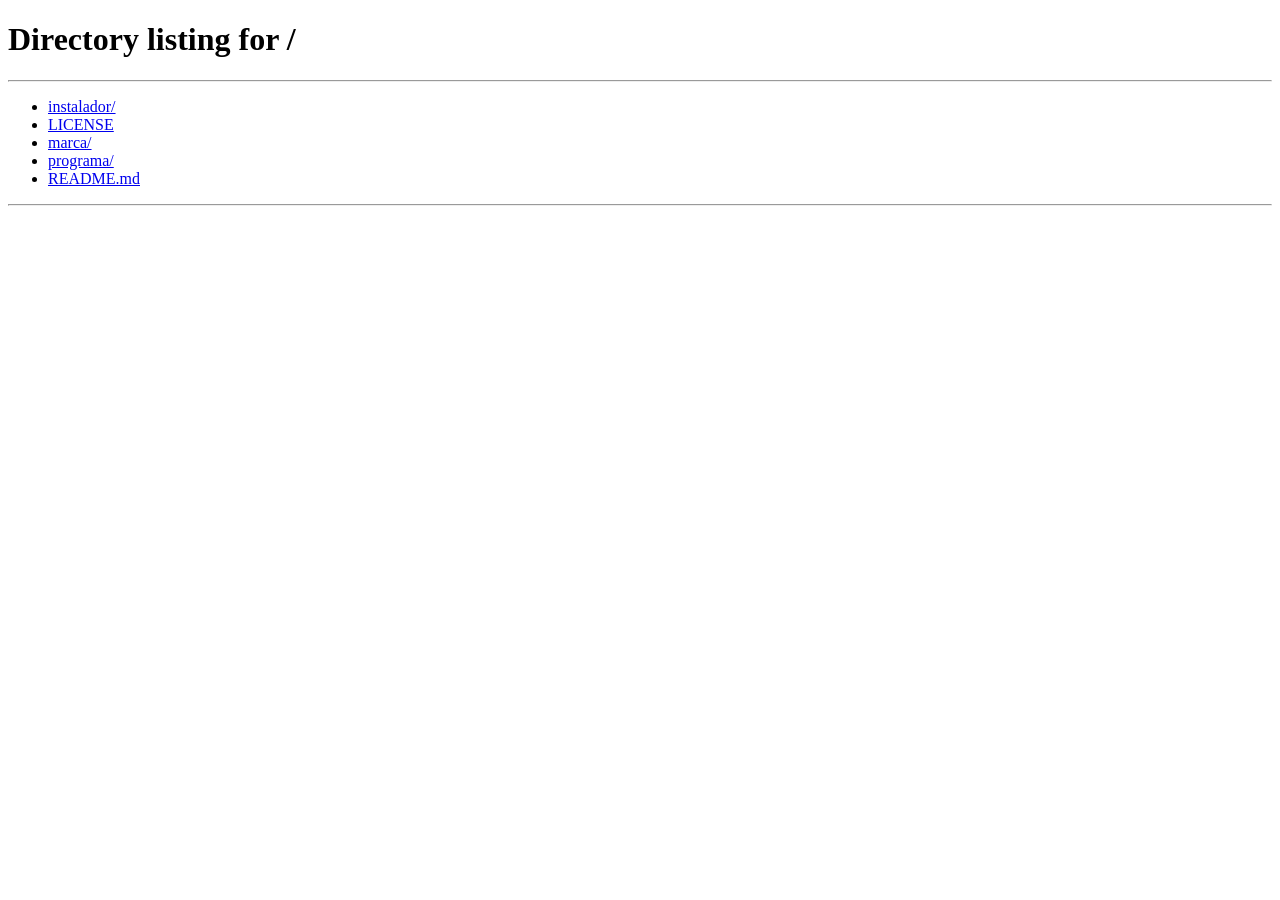
<file: programa/web/index.html>
<!doctype html>
<html lang="pt-BR">
<head>
<meta charset="utf-8">
<meta name="viewport" content="width=device-width, initial-scale=1">
<title>MiguelAngelus Mesa</title>
<link rel="stylesheet" href="app.css">
</head>
<body>
<!-- (0.0.12) tela de abertura, como a dos outros programas: fica enquanto a mesa manda o estado -->
<div id="splash" class="splash">
  <div class="splash-cartao">
    <div class="splash-curva"></div>
    <div class="splash-marca">
      <img src="img/icone.svg" alt="">
      <div class="splash-nome"><b>Miguel</b>Angelus <span class="splash-mesa">Mesa</span></div>
      <div class="splash-sub">Mesa de som das celebrações</div>
    </div>
    <div class="splash-info">
      <div class="splash-gratis"><b>Gratuito · programa livre</b></div>
      <div id="splashVersao">&nbsp;</div>
      <div>© 2026</div>
      <div><b>PASCOM</b></div>
      <div><b>São José Operário Ilha</b></div>
    </div>
    <div class="splash-status"><span class="splash-pontos"><i></i><i></i><i></i></span><span id="splashStatus">Abrindo…</span></div>
  </div>
</div>
<div class="app" id="app">
  <!-- (0.0.14) Sobre: igual aos outros programas da família (MiguelAngelus, Secretaria, Cast) -->
  <dialog id="dlgSobre" class="sobre">
    <form method="dialog">
      <div class="sobre-topo"><img src="img/icone.svg" alt=""><div><div class="sobre-nome"><span class="dourado">Miguel</span>Angelus <span class="mesa">Mesa</span></div>
        <div class="dica">Mesa de som das celebrações · <span id="sobreVersao"></span></div></div></div>
      <p>O <b>MiguelAngelus Mesa</b> nasceu na <b>Paróquia São José Operário</b> para cuidar do som das celebrações. A mesa da igreja
        já perdeu duas vezes tudo o que estava gravado nela; por isso o Mesa guarda shows, snapshots e presets <b>fora da mesa</b>,
        no computador, e sabe mandar tudo de volta quando for preciso.</p>
      <p>Mais do que um controle remoto, ele quer <b>ajudar quem serve no som</b>: mede o ganho de cada microfone e instrumento,
        sugere um ponto de partida para cada voz e instrumento, mostra o que o gate, o compressor e o equalizador estão fazendo,
        e deixa os músicos acertarem o próprio retorno pelo celular — para que a assembleia ouça bem e reze melhor.</p>
      <p class="dica"><b>Miguel</b> + <b>Angelus</b>, como o programa do telão, que nasceu primeiro; <b>Mesa</b>, a mesa de som, onde
        a voz de quem proclama a Palavra e o canto da comunidade passam antes de chegar a cada um.</p>
      <div class="creditos">
        <div class="credito"><img class="foto" src="img/foto-miguel.webp" alt="Miguel">
          <div><span class="dica">Criou o MiguelAngelus</span><b>Miguel Aurelio Dutra Martins</b></div></div>
        <div class="credito"><img class="foto" src="img/foto-marcio.webp" alt="Marcio">
          <div><span class="dica">Idealizou e desenvolveu o Mesa</span><b>Marcio Aurelio Rios Martins</b></div></div>
      </div>
      <div class="sobre-brasoes">
        <figure><img src="img/brasao-paroquia.webp" alt="Brasão da Paróquia São José Operário"><figcaption>Paróquia São José Operário (RJ)</figcaption></figure>
        <figure><img src="img/brasao-pascom.webp" alt="Pascom"><figcaption>Pascom São José Operário</figcaption></figure>
      </div>
      <div class="sobre-redes">
        <button type="button" data-link="https://pascom-sjo.github.io/">🌐 pascom-sjo.github.io</button>
        <button type="button" data-link="https://www.youtube.com/@SaoJos%C3%A9Oper%C3%A1rioIlha">▶ São José Operário Ilha</button>
        <button type="button" data-link="mailto:contato.miguelangelus@gmail.com">✉ contato.miguelangelus@gmail.com</button>
      </div>
      <p class="dica" style="text-align:center;margin:6px 0 0">Programa livre (licença MIT), feito para as paróquias.</p>
      <div style="display:flex;justify-content:flex-end;margin-top:10px"><button class="prim" value="ok">OK</button></div>
    </form>
  </dialog>
  <header>
    <div class="marca" id="marca" title="Sobre o MiguelAngelus Mesa">
      <img class="logo-mini" src="img/icone.svg" alt="">
      <span class="nome"><span class="dourado">Miguel</span>Angelus <span class="mesa">Mesa</span></span>
      <small id="versao"></small>
    </div>
    <nav>
      <button class="navb sel" data-aba="mesa">🎛️ Mesa</button>
      <button class="navb" data-aba="mixer">🎚️ Mixer</button>
      <button class="navb" data-aba="biblioteca">💾 Biblioteca</button>
      <button class="navb" data-aba="ajustes">⚙ Ajustes</button>
    </nav>
    <span class="espaco"></span>
    <span class="pill" id="pillMesa"><span class="dot" id="dotMesa"></span><span id="txtMesa">Sem mesa</span></span>
  </header>
  <div class="faixa-teste" id="faixaTeste" hidden>CÓPIA DE TESTE: não abre com o Windows e guarda tudo numa pasta à parte.</div>

  <main>
    <!-- ============ MESA ============ -->
    <section data-aba="mesa">
      <div class="grade2">
        <div class="pn">
          <h3 class="rot">Agora na mesa</h3>
          <div id="semMesa" class="vazio">
            <p>Nenhuma mesa conectada.</p>
            <p class="dica">Coloque o endereço da mesa em <b>⚙ Ajustes</b> (na Ui24R aparece no app da mesa, em Settings › Network).</p>
          </div>
          <div id="comMesa" hidden>
            <div class="atual">
              <div><span class="dica">Show</span><b id="mShow">—</b></div>
              <div><span class="dica">Snapshot</span><b id="mSnap">—</b></div>
              <div><span class="dica">Cue</span><b id="mCue">—</b></div>
            </div>
            <div class="dica" id="mModelo"></div>
            <div class="linha" style="margin-top:12px">
              <button class="prim" id="btnGuardarAtual" title="Guarda no programa o snapshot como a mesa está agora (com o mesmo nome)">💾 Guardar o snapshot atual no programa</button>
              <button id="btnCompararAtual" title="Mostra o que mudou na mesa desde a versão guardada no programa">🔍 O que mudou desde o guardado?</button>
            </div>
          </div>
        </div>
        <div class="pn">
          <h3 class="rot">Backup <span class="dica" id="resumoBackup"></span></h3>
          <div id="listaBackup" class="dica">Conecte a mesa para conferir se tudo o que está gravado nela também está guardado no programa.</div>
          <div class="linha" id="bkAcoes" style="margin-top:10px" hidden>
            <button id="btnPendrive" title="A mesa grava o show inteiro (todos os snapshots e cues) num pendrive espetado nela. Não muda nada no som.">📀 Gravar no pendrive</button>
            <span class="dica">Pendrive FAT32 (até 32 GB) espetado na mesa. Depois traga-o para este computador.</span>
          </div>
        </div>
      </div>
      <!-- (0.0.4) shows, snapshots e cues na mesa -->
      <div class="pn" style="margin-top:14px">
        <h3 class="rot">Shows, snapshots e cues na mesa</h3>
        <div id="shMesa"></div>
      </div>
    </section>

    <!-- ============ MIXER (0.0.2) ============ -->
    <section data-aba="mixer" class="sec-mixer" hidden>
     <div class="mx-layout">
      <!-- (0.0.13) barra da esquerda: o botão do Mesa abre/recolhe as seções; a faixa de cima muda conforme a seção -->
      <nav class="mx-rail" id="mxRail" aria-label="Seções do mixer">
        <button class="mx-menu" id="mxMenu" title="Seções do mixer (clique de novo para recolher)" aria-expanded="true" aria-controls="mxLado"><img src="img/icone.svg" alt="Seções do mixer"></button>
        <div class="mx-lado" id="mxLado">
          <button class="mx-sec" data-sec="canais"><span class="ic">🎚️</span><span class="tx">Canais</span></button>
          <button class="mx-sec" data-sec="aux"><span class="ic">🎧</span><span class="tx">Retornos (aux)</span></button>
          <button class="mx-sec" data-sec="fx"><span class="ic">✨</span><span class="tx">Efeitos</span></button>
          <button class="mx-sec" data-sec="vistas"><span class="ic">🗂️</span><span class="tx">Vistas</span></button>
          <button class="mx-sec" data-sec="mudos"><span class="ic">🔇</span><span class="tx">Mudos e VCA</span></button>
          <button class="mx-sec" data-sec="saidas"><span class="ic">🔊</span><span class="tx">Saídas e matrizes</span></button>
          <button class="mx-sec" data-sec="rta"><span class="ic">📈</span><span class="tx">RTA e medições</span></button>
        </div>
      </nav>
      <div class="mx-principal">
      <div class="mx-topo">
        <span class="mx-tsec" id="mxTSec"></span>
        <div class="mx-camadas" id="mxCamadas" role="tablist" aria-label="O que os faders controlam"></div>
        <div class="mx-grupos" id="mxGrupos" aria-label="Grupos de mudo"></div>
        <div class="mx-saidas" id="mxSaidas"></div>
        <div class="mx-vistas" id="mxVistas"></div>
        <span class="espaco"></span>
        <label class="chk mx-souso" title="Esconde as entradas sem nome e com o fader embaixo"><input type="checkbox" id="mxSoUso" checked> Só os canais em uso</label>
      </div>
      <div class="dica mx-explica" id="mxExplica"></div>
      <div class="mx-corpo">
        <div class="mx-tiras" id="mxTiras" title="Arraste o fundo (entre os canais) para os lados para ver mais canais"></div>
        <div class="mx-master" id="mxMaster"></div>
      </div>
      <div class="canal" id="canal" hidden></div>
      <div class="vazio" id="mxSemMesa" hidden><p>Conecte a mesa (⚙ Ajustes) para usar o mixer.</p></div>
      </div>
     </div>
    </section>

    <!-- ============ BIBLIOTECA ============ -->
    <section data-aba="biblioteca" hidden>
      <div class="pn">
        <h3 class="rot">Guardar a mesa no programa
          <span class="linha">
            <button class="peq so-pc" id="btnImportar" title="Escolher a pasta Exports (pendrive ou cópia)">📂 Importar de uma pasta…</button>
            <button class="peq so-pc" id="btnAbrirPasta" title="Abrir a pasta da biblioteca no Windows">🗂 Abrir a pasta</button>
          </span>
        </h3>
        <div id="exports" class="dica"></div>
        <details class="ajuda">
          <summary>Como levar tudo da mesa para o programa pelo pendrive</summary>
          <ol>
            <li>Espete um pendrive <b>FAT32</b> (até 32 GB) na mesa.</li>
            <li>Na aba 🎛️ Mesa, com a mesa conectada, use <b>Gravar no pendrive</b> (ou, no app da mesa: Shows › Export).</li>
            <li>Espete o pendrive neste computador: o programa encontra a pasta <b>Exports</b> e oferece guardar.</li>
          </ol>
        </details>
      </div>
      <div class="bib">
        <div class="pn bib-lista">
          <h3 class="rot">Shows guardados <span class="dica" id="bibPasta"></span></h3>
          <div id="bibShows" class="dica">Nada guardado ainda.</div>
        </div>
        <div class="pn bib-detalhe">
          <h3 class="rot"><span id="cmpTitulo">Escolha um snapshot</span>
            <span class="linha"><button class="peq" id="btnRecomparar" hidden>↻ Comparar de novo</button></span></h3>
          <div id="cmp" class="dica">Clique num snapshot à esquerda para ver o que ele tem de diferente da mesa agora.</div>
          <div class="linha cmp-acoes" id="cmpAcoes" hidden>
            <span class="dica" id="cmpConta"></span>
            <span class="espaco"></span>
            <button class="prim" id="btnMandar">🎛️ Mandar para a mesa…</button>
          </div>
          <div class="barra" id="barra" hidden><i id="barraI"></i></div>
        </div>
      </div>
    </section>

    <!-- ============ AJUSTES ============ -->
    <section data-aba="ajustes" hidden>
      <div class="pn so-remoto" style="max-width:760px;margin-bottom:14px">
        <h3 class="rot">📱 Este tablet</h3>
        <p class="dica">Tablet do operador: o mesmo programa do computador, mexendo na mesma mesa. O que é do próprio computador (endereço da mesa, pastas, pendrive do computador, celulares pareados e o "trazer tudo") fica só lá.</p>
        <div class="linha"><button id="btnEnxuta">📱 Usar a tela simples (só faders)</button><button id="btnEsquecer">Esquecer este aparelho</button></div>
      </div>
      <div class="pn so-pc" style="max-width:760px">
        <h3 class="rot">Mesa de som</h3>
        <label class="campo">Endereço da mesa (IP)
          <span class="linha"><input id="ajIp" placeholder="ex.: 192.168.0.20" style="width:220px"><button id="btnConectar">Conectar</button></span>
        </label>
        <p class="dica">Por enquanto: Soundcraft Ui24R, Ui16 e Ui12, pela rede (cabo ou Wi-Fi). O computador precisa estar na mesma rede da mesa.</p>
        <h3 class="rot" style="margin-top:18px">Programa</h3>
        <label class="chk"><input type="checkbox" id="ajInicio"> Abrir junto com o Windows (começa minimizado)</label>
        <label class="chk"><input type="checkbox" id="ajClaro"> Tema claro</label>
        <p class="dica" id="ajPasta"></p>
      </div>
      <div class="pn" style="max-width:760px;margin-top:14px" id="trazerPn" data-so-pc>
        <h3 class="rot">📥 Trazer e atualizar tudo da mesa</h3>
        <p class="dica">Guarda no programa todos os shows, snapshots e cues gravados na mesa, e os presets do usuário. O que já estava guardado e mudou na mesa é atualizado (a versão anterior vai para o histórico); o que está igual fica como está.<br>
          A mesa não deixa ler um snapshot sem carregá-lo: <b>o som muda várias vezes durante a cópia</b> (uns 6 s por snapshot). Use fora das celebrações. No fim a mesa volta exatamente como estava.</p>
        <div class="linha" style="margin-top:8px">
          <button class="prim" id="btnTrazer" disabled>📥 Trazer e atualizar</button>
          <button id="btnPararTrazer" hidden>■ Parar</button>
          <span class="dica" id="trazerInfo">Conecte a mesa primeiro.</span>
        </div>
      </div>
      <div class="pn" style="max-width:760px;margin-top:14px" id="celPn" data-so-pc>
        <h3 class="rot">📱 Celulares e tablets <span class="espaco"></span><button class="peq" id="celLigar">Desligado</button></h3>
        <p class="dica" style="margin:0 0 8px">No mesmo Wi-Fi deste computador. O <b>operador</b>: no <b>tablet</b>, o programa completo (mixer, tela do canal, retornos, efeitos, snapshots), igual ao daqui; no <b>celular</b>, a tela simples com faders e mudos do mix principal e dos retornos.
          O <b>músico</b> mexe só no retorno dele (o que ele ouve).
          Na primeira vez, o Windows pode perguntar se libera a Mesa na rede: clique em <b>Permitir</b>.</p>
        <div id="celPainel"></div>
      </div>
    </section>
  </main>

  <!-- confirmação antes de mexer na mesa -->
  <dialog id="dlgMandar">
    <form method="dialog">
      <h3 style="margin-top:0">Mandar para a mesa?</h3>
      <p id="dlgMandarTxt"></p>
      <p class="aviso">⚠ O som muda <b>na hora</b>. Se houver celebração acontecendo, combine com quem está na mesa.</p>
      <div class="linha" style="justify-content:flex-end">
        <button value="nao">Cancelar</button>
        <button value="sim" class="prim">Mandar</button>
      </div>
    </form>
  </dialog>

  <!-- (0.0.4) confirmação e nome -->
<dialog id="dlgConf" class="pn dlg"><form method="dialog">
  <h3 class="rot" id="dlgConfTit"></h3><p id="dlgConfTxt"></p>
  <div class="linha" style="justify-content:flex-end"><button value="nao">Cancelar</button><button value="sim" class="prim" id="dlgConfSim">OK</button></div>
</form></dialog>
<dialog id="dlgNome" class="pn dlg"><form method="dialog">
  <h3 class="rot" id="dlgNomeTit"></h3><p id="dlgNomeTxt"></p>
  <input id="dlgNomeIn" maxlength="40" style="width:100%" autocomplete="off">
  <div class="linha" style="justify-content:flex-end;margin-top:12px"><button value="nao" formnovalidate>Cancelar</button><button value="sim" class="prim" id="dlgNomeSim">OK</button></div>
</form></dialog>
<div class="toast" id="toast" hidden></div>
</div>
<script src="remoto.js"></script>
<script src="app.js"></script>
<script src="mixer.js"></script><script src="canal.js"></script>
<script src="shows.js"></script>
  <script src="lib/qrcode/qrcode.min.js"></script><script src="celpc.js"></script>
</body>
</html>
</file>
<file: programa/web/app.css>
/* MiguelAngelus Mesa — mesma cara do MiguelAngelus e do Cast (tema escuro e claro); destaque verde da Mesa */
*{box-sizing:border-box}
[hidden]{display:none!important}
html,body{margin:0;height:100%}
.app{--bg:#0f1420;--pn:#18202f;--pn2:#222c3f;--bd:#2f3a50;--tx:#eef1f6;--su:#a3aec2;--ac:#d4a93a;--onac:#1b1503;--acx:#2a2210;
  --verde:#46c15a;--verdex:#13261a;--av:#e3a33a;--erro:#e0463c;
  background:var(--bg);color:var(--tx);font-family:"Segoe UI",system-ui,sans-serif;font-size:14px;line-height:1.45;min-height:100%}
.app.claro{--bg:#f7f3ea;--pn:#fff;--pn2:#efe9dc;--bd:#d9cfba;--tx:#1d2433;--su:#5c574d;--ac:#8a6a12;--onac:#fff;--acx:#f6ecd0;
  --verde:#2b7a48;--verdex:#e3f3e7;--av:#9a6500;--erro:#b8322a}
button{font:inherit;color:var(--tx);background:var(--pn2);border:1px solid var(--bd);border-radius:10px;padding:8px 12px;cursor:pointer;min-height:40px}
button:hover{border-color:var(--su)}
button:focus-visible,input:focus-visible,summary:focus-visible{outline:2px solid var(--ac);outline-offset:2px}
button:disabled{opacity:.42;cursor:not-allowed}
input{font:inherit;color:var(--tx);background:var(--pn2);border:1px solid var(--bd);border-radius:10px;padding:7px 9px;min-height:40px}
input[type=checkbox]{min-height:0;width:18px;height:18px;accent-color:var(--ac)}
.peq{min-height:32px;padding:3px 10px}
.prim{background:var(--ac)!important;border-color:var(--ac)!important;color:var(--onac)!important;font-weight:600}
header{display:flex;flex-wrap:wrap;align-items:center;gap:10px;padding:10px 20px;border-bottom:1px solid var(--bd);background:var(--pn)}
.marca{display:flex;align-items:center;gap:8px;margin-right:12px;white-space:nowrap;cursor:default}
.marca small{font-size:11px;color:var(--su);align-self:flex-end;margin-bottom:3px}
.logo-mini{width:32px;height:32px;border-radius:7px;display:block}
.marca .nome{font-weight:800;font-size:19px;letter-spacing:-.2px;color:#fff}
.marca .dourado{color:#ffd95a}
/* "Mesa" verde, com três tracinhos de fader no lugar do ponto de ao vivo do Cast */
.marca .mesa{display:inline-block;margin-left:6px;color:#46c15a;font-style:italic;font-weight:900;letter-spacing:.3px;transform:skewX(-6deg);text-shadow:0 0 10px rgba(70,193,90,.3)}
.app.claro .marca .nome{color:#15181d}
.app.claro .marca .dourado{color:#b8860b}
.app.claro .marca .mesa{color:#2b7a48;text-shadow:none}
nav{display:flex;gap:6px}
.navb{background:none!important;border-color:transparent!important;color:var(--su)!important}
.navb.sel{background:var(--acx)!important;color:var(--ac)!important;border-color:var(--ac)!important}
.espaco{flex:1}
.pill{display:inline-flex;align-items:center;gap:6px;padding:4px 10px;border-radius:20px;background:var(--pn2);border:1px solid var(--bd);font-size:12px}
.dot{width:8px;height:8px;border-radius:50%;display:inline-block;background:var(--su)}
.dot.ok{background:var(--verde)} .dot.av{background:var(--av)} .dot.erro{background:var(--erro)}
.faixa-teste{background:#5a3b00;color:#ffe2a6;text-align:center;font-size:12px;padding:4px}
main{padding:16px 20px;max-width:1600px;margin:0 auto}
.pn{background:var(--pn);border:1px solid var(--bd);border-radius:14px;padding:14px}
.rot{font-size:12px;color:var(--su);letter-spacing:.06em;text-transform:uppercase;margin:0 0 10px;display:flex;justify-content:space-between;align-items:center;gap:8px;flex-wrap:wrap}
.dica{font-size:12.5px;color:var(--su);text-transform:none;letter-spacing:0}
.linha{display:flex;gap:10px;flex-wrap:wrap;align-items:center}
.grade2{display:grid;grid-template-columns:minmax(0,1fr) minmax(0,1fr);gap:14px}
@media (max-width:900px){.grade2{grid-template-columns:1fr}}
.vazio p{margin:4px 0}
.atual{display:grid;grid-template-columns:repeat(3,minmax(0,1fr));gap:10px;margin-bottom:4px}
.atual>div{background:var(--pn2);border:1px solid var(--bd);border-radius:10px;padding:8px 10px;display:flex;flex-direction:column;min-width:0}
.atual b{font-size:16px;white-space:nowrap;overflow:hidden;text-overflow:ellipsis}
.breve p{margin:0}
.aviso{color:var(--av)}
.campo{display:flex;flex-direction:column;gap:6px;margin-bottom:4px}
.chk{display:flex;align-items:center;gap:8px;margin:8px 0}
details.ajuda{margin-top:8px;font-size:13px;color:var(--su)} details.ajuda summary{cursor:pointer;color:var(--tx)}
/* backup: o que está na mesa × o que está guardado */
.bk-show{margin-bottom:10px}
.bk-show>b{display:block;margin-bottom:4px}
.bk-itens{display:flex;flex-wrap:wrap;gap:6px}
.bk{font-size:12px;padding:3px 9px;border-radius:14px;border:1px solid var(--bd);background:var(--pn2)}
.bk.ok{border-color:var(--verde);background:var(--verdex)}
.bk.falta{border-color:var(--av);color:var(--av)}
.bk.atual{box-shadow:0 0 0 2px var(--ac) inset}
/* biblioteca */
.bib{display:grid;grid-template-columns:340px minmax(0,1fr);gap:14px;margin-top:14px;align-items:start}
@media (max-width:900px){.bib{grid-template-columns:1fr}}
.show{margin-bottom:12px}
.show h4{margin:0 0 6px;font-size:14px;display:flex;justify-content:space-between;align-items:center}
.snap{display:flex;flex-direction:column;align-items:flex-start;width:100%;text-align:left;margin-bottom:5px;min-height:0;padding:7px 10px}
.snap .s{font-size:11.5px;color:var(--su)}
.snap.sel{border-color:var(--ac);background:var(--acx)}
.grupo{border:1px solid var(--bd);border-radius:10px;margin-bottom:8px;overflow:hidden}
.grupo>summary{display:flex;align-items:center;gap:8px;padding:8px 10px;background:var(--pn2);cursor:pointer;list-style:none}
.grupo>summary::-webkit-details-marker{display:none}
.grupo>summary .n{margin-left:auto;font-size:12px;color:var(--su)}
table.dif{width:100%;border-collapse:collapse;font-size:13px}
table.dif td,table.dif th{padding:5px 10px;border-top:1px solid var(--bd);text-align:left;vertical-align:top}
table.dif th{font-weight:600;color:var(--su);font-size:12px}
table.dif td.v{white-space:nowrap;font-variant-numeric:tabular-nums}
table.dif tr.prot td{opacity:.55}
.cmp-acoes{margin-top:10px;position:sticky;bottom:0;background:var(--pn);padding-top:8px}
.barra{height:6px;background:var(--pn2);border-radius:4px;margin-top:8px;overflow:hidden}
.barra i{display:block;height:100%;width:0;background:var(--verde);transition:width .2s}
dialog{background:var(--pn);color:var(--tx);border:1px solid var(--bd);border-radius:14px;max-width:520px}
dialog::backdrop{background:rgba(0,0,0,.55)}
.toast{position:fixed;left:50%;bottom:22px;transform:translateX(-50%);background:var(--pn2);border:1px solid var(--bd);border-radius:12px;padding:10px 16px;box-shadow:0 8px 28px rgba(0,0,0,.35);max-width:80vw;z-index:10}

/* ============ (0.0.2) Mixer ============ */
main:has(.sec-mixer:not([hidden])){max-width:none;padding-bottom:8px}
.sec-mixer{display:flex;flex-direction:column;height:calc(100vh - 92px);min-height:420px}
.app:has(.faixa-teste:not([hidden])) .sec-mixer{height:calc(100vh - 118px)}
.mx-topo{display:flex;align-items:center;gap:10px;flex-wrap:wrap}
.mx-camadas{display:flex;gap:6px;flex-wrap:wrap}
.cam{min-height:34px;padding:4px 12px;font-size:13px;border-radius:18px}
.cam.sel{background:var(--acx);color:var(--ac);border-color:var(--ac);font-weight:600}
.cam.mtz{border-style:dashed}
.cam.fx{color:#8fb8ff}
.mx-explica{margin:6px 2px 8px}
.mx-corpo{flex:1;min-height:0;display:flex;gap:10px}
.mx-tiras{flex:1;min-width:0;display:flex;gap:12px;overflow-x:auto;overflow-y:hidden;padding-bottom:6px}
.mx-grupo{display:flex;flex-direction:column;min-height:0;flex:none}
.mx-gnome{font-size:11px;color:var(--su);text-transform:uppercase;letter-spacing:.06em;padding:0 4px 4px;border-bottom:1px solid var(--bd);margin-bottom:6px;white-space:nowrap}
.mx-gtiras{display:flex;gap:4px;flex:1;min-height:0}
.mx-master{flex:none;display:flex;padding-left:10px;border-left:1px solid var(--bd)}
.tira{width:74px;flex:none;display:flex;flex-direction:column;align-items:stretch;background:var(--pn);border:1px solid var(--bd);border-radius:10px;padding:6px 5px;gap:5px;min-height:0;height:100%}
.tira.master{width:96px;border-color:var(--ac)}
.tira.t-a .tr-num{color:#7fd08b} .tira.t-f .tr-num{color:#8fb8ff} .tira.t-s .tr-num,.tira.t-v .tr-num{color:#d9a7ff}
.tira.mudo{background:repeating-linear-gradient(135deg,var(--pn) 0 8px,rgba(224,70,60,.10) 8px 16px)}
.tira.mexendo{border-color:var(--ac)}
.tr-num{font-size:11px;color:var(--su);text-align:center}
.tr-nome{font-size:12px;font-weight:600;text-align:center;white-space:nowrap;overflow:hidden;text-overflow:ellipsis;background:var(--pn2);border-radius:6px;padding:3px 2px}
.tr-meio{flex:1;min-height:120px;display:flex;gap:5px;justify-content:center;padding:6px 0}
/* o degradê fica parado (verde embaixo, vermelho em cima) e uma tampa escura desce do alto até o nível */
.vu{position:relative;width:8px;border-radius:3px;overflow:hidden;background:linear-gradient(to top,#2f9e4f,#46c15a 70%,#e3c33a 88%,#e0463c)}
.vu i{position:absolute;left:0;right:0;top:0;height:100%;background:#0a0e16;transition:height .06s linear}
.vu.clip{box-shadow:0 0 6px #e0463c}
.vu b{position:absolute;left:0;right:0;height:2px;background:#fff;opacity:.75}
.fd{position:relative;width:36px;cursor:ns-resize;touch-action:none;outline:none}
.fd:focus-visible{outline:2px solid var(--ac);outline-offset:2px;border-radius:6px}
.trilho{position:absolute;left:50%;top:0;bottom:0;width:4px;margin-left:-2px;background:#0a0e16;border-radius:2px}
.regua{position:absolute;inset:0;pointer-events:none}
.regua i{position:absolute;left:0;right:0;height:1px;background:var(--bd)}
.regua span{position:absolute;right:calc(100% + 1px);top:-7px;font-size:9px;color:var(--su);font-style:normal}
.tira:not(.master) .regua span{display:none}
.bot{position:absolute;left:2px;right:2px;height:22px;border-radius:5px;background:linear-gradient(#e9edf5,#a9b3c4);border:1px solid #6d7790;box-shadow:0 2px 4px rgba(0,0,0,.45)}
.bot::after{content:"";position:absolute;left:4px;right:4px;top:10px;height:2px;background:#30394d}
.tira.master .bot{background:linear-gradient(#ffe08a,#d4a93a)}
.tira.mudo .bot{filter:grayscale(.6) brightness(.8)}
.tr-db{font-size:12px;text-align:center;font-variant-numeric:tabular-nums}
.tr-bts{display:flex;gap:4px}
.tr-bts button{flex:1;min-height:30px;padding:0;font-weight:700;font-size:12px}
.b-mute.on{background:#e0463c;border-color:#e0463c;color:#fff}
.b-solo.on{background:#e3c33a;border-color:#e3c33a;color:#1b1503}
.tr-post{font-size:10px;color:var(--su);text-align:center}
.tr-nome{white-space:normal;line-height:1.15;height:calc(2.3em + 6px);display:-webkit-box;-webkit-line-clamp:2;-webkit-box-orient:vertical;word-break:normal;overflow-wrap:break-word;font-size:11px}
.mx-tiras::-webkit-scrollbar{height:10px}
.mx-tiras::-webkit-scrollbar-track{background:var(--pn);border-radius:6px}
.mx-tiras::-webkit-scrollbar-thumb{background:var(--bd);border-radius:6px}
.mx-tiras::-webkit-scrollbar-thumb:hover{background:var(--su)}

/* ---------- tela do canal (0.0.3) ---------- */
.canal{padding:12px 16px 24px}
.cn-topo{display:flex;align-items:center;gap:8px;flex-wrap:wrap;margin-bottom:12px}
.cn-titulo{display:flex;flex-direction:column;gap:2px;min-width:200px}
.cn-titulo input{font-size:18px;font-weight:700;min-height:36px;padding:4px 9px;width:260px;max-width:60vw}
.cn-vu{display:flex;gap:3px;height:40px}
.cn-vu .vu{width:7px;height:100%}
#cnMudo{min-width:70px}
.cn-grade{display:grid;grid-template-columns:repeat(auto-fill,minmax(270px,1fr));gap:12px;align-items:start}
.cn-eq{grid-column:span 2}
@media (max-width:620px){.cn-eq{grid-column:auto}}
.cn-card .rot .chv{margin:0;text-transform:none;letter-spacing:0;font-size:12.5px;color:var(--tx)}
.ctl{display:grid;grid-template-columns:1fr auto;align-items:center;gap:0 8px;margin:6px 0 9px}
.ctl-rot{font-size:12.5px;color:var(--su)}
.ctl output{font-variant-numeric:tabular-nums;font-size:13px;font-weight:600;text-align:right;min-width:72px}
.ctl input[type=range]{grid-column:1/-1;width:100%;min-height:0;padding:0;margin:3px 0 0;accent-color:var(--verde);background:none;border:0;height:22px;cursor:pointer}
.chv{display:flex;align-items:center;gap:7px;margin:7px 0;cursor:pointer}
#cnCurva{touch-action:none;user-select:none;width:100%;display:block;background:var(--bg);border:1px solid var(--bd);border-radius:10px;margin-bottom:4px}
.cn-filtros{display:grid;grid-template-columns:1fr 1fr;gap:0 14px}
.cn-bandas{display:grid;grid-template-columns:repeat(auto-fit,minmax(108px,1fr));gap:8px}
.banda{background:var(--pn2);border-radius:10px;padding:6px 9px}
.banda b{font-size:12px;color:var(--ac)}
.cn-envios .envio{display:grid;grid-template-columns:1fr auto;align-items:end;gap:6px;border-bottom:1px solid var(--bd)}
.cn-envios .envio:last-child{border-bottom:0}
.cn-envios .envio.mtz .ctl-rot{font-style:italic}
.env-bts{display:flex;align-items:center;gap:6px;padding-bottom:12px}
.env-mudo{min-width:34px;padding:2px 6px!important;min-height:28px!important}
.tr-nome{cursor:pointer}
.t-i .tr-nome:hover,.t-l .tr-nome:hover,.t-p .tr-nome:hover{color:var(--ac);text-decoration:underline}
.cn-curva-dica{margin:0 0 8px;font-size:11.5px}
/* presets de canal (0.0.3) */
.cn-h3d{display:flex;align-items:center;gap:10px}
.cn-preset{max-width:170px;overflow:hidden;text-overflow:ellipsis;white-space:nowrap;text-transform:none;letter-spacing:0;font-size:12.5px;color:var(--ac)}
#cnDesfazer{border-color:var(--av);color:var(--av)}
.cn-dlg{width:min(520px,94vw);color:var(--tx);padding:16px}
.cn-dlg::backdrop{background:rgba(0,0,0,.55)}
.pd-lista{display:flex;flex-direction:column;gap:6px;margin:10px 0;max-height:50vh;overflow:auto}
.pd-item{display:grid;grid-template-columns:1fr auto auto auto;align-items:center;gap:8px;padding:6px 8px;border-radius:10px;background:var(--pn2)}
.pd-item.atual{outline:1px solid var(--ac)}
.pd-nome{font-weight:600}
.pd-guardar{display:flex;gap:8px;margin-top:12px}
.pd-guardar input{flex:1}
#pdPlano{margin-top:4px}/* medidor de corte do compressor e luz do gate (0.0.3) */
.cn-gr{display:grid;grid-template-columns:auto 1fr auto;align-items:center;gap:8px;margin:2px 0 8px}
.gr-barra{position:relative;height:12px;border-radius:4px;background:var(--bg);border:1px solid var(--bd);overflow:hidden}
.gr-barra i{position:absolute;left:0;top:0;bottom:0;width:0;background:linear-gradient(to right,#e3a33a,#e0463c);transition:width .06s linear}
.gr-barra b{position:absolute;top:0;bottom:0;width:2px;background:#fff;opacity:.8}
.gr-txt{font-variant-numeric:tabular-nums;font-size:12.5px;font-weight:600;min-width:84px;text-align:right}
.cn-gate{display:flex;align-items:center;gap:8px;margin:2px 0 8px;font-size:12.5px;font-weight:600}
.cn-gate .led{width:12px;height:12px;border-radius:50%;background:var(--bd)}
.cn-gate.aberto .led{background:#46c15a;box-shadow:0 0 8px #46c15a}
.cn-gate.fechado .led{background:#e0463c;box-shadow:0 0 8px #e0463c}
.cn-gate.off{color:var(--su)}/* deslizador relativo (0.0.3) */
.ctl input[type=range]{touch-action:none;cursor:ew-resize}
.ctl.mexendo output{color:var(--verde)}
/* cor do canal (0.0.3) */
.tr-nome[style*="--cor"]{box-shadow:inset 0 -3px 0 var(--cor)}
.cn-cores{display:flex;flex-wrap:wrap;gap:4px;max-width:250px}
.cn-cores .cor{width:20px;height:20px;min-height:0;padding:0;border-radius:6px;background:var(--c);border:1px solid var(--bd);font-size:11px;line-height:1;color:var(--su)}
.cn-cores .cor.sem{background:transparent}
.cn-cores .cor.sel{outline:2px solid var(--ac);outline-offset:1px}/* shows, snapshots e cues na mesa (0.0.4) */
.sh-shows{display:flex;flex-wrap:wrap;gap:6px;align-items:center;margin-bottom:8px}
.sh-colunas{display:grid;grid-template-columns:repeat(auto-fit,minmax(300px,1fr));gap:16px;margin-top:8px}
.sh-colunas h4{margin:0 0 8px;font-size:14px}
.sh-item{display:grid;grid-template-columns:auto 1fr auto auto;align-items:center;gap:8px;padding:5px 8px;border-radius:10px;background:var(--pn2);margin-bottom:5px}
.sh-colunas>div:nth-child(2) .sh-item,.sh-imp .sh-item{grid-template-columns:1fr auto auto}
.sh-item.atual{outline:2px solid var(--ac)}
.sh-nome{font-weight:600;overflow-wrap:anywhere}
.sh-imp{margin-top:12px;background:var(--pn2)}
.sh-imp .sh-item{background:var(--pn)}
.dlg{width:min(520px,94vw)}
.prim.perigo{background:var(--erro)!important;border-color:var(--erro)!important;color:#fff!important}/* mixer, segunda parte (0.0.5): pan, pares estéreo, grupos de mudo, VCA */
.tr-pan{position:relative;height:12px;margin:3px 6px 2px;border-radius:6px;background:var(--bg);border:1px solid var(--bd);cursor:ew-resize;touch-action:none}
.tr-pan::before{content:"";position:absolute;left:50%;top:1px;bottom:1px;width:1px;background:var(--bd)}
.tr-pan i{position:absolute;top:1px;width:6px;height:8px;border-radius:3px;background:var(--ac)}
.tr-est{height:12px;margin:3px 6px 2px;font-size:10px;line-height:12px;text-align:center;color:var(--su);letter-spacing:.05em}
.tira.par{min-width:84px}
.tira.par .tr-num{color:var(--ac)}
.tira.mudo-grupo{background:repeating-linear-gradient(135deg,transparent 0 8px,rgba(224,70,60,.12) 8px 16px)}
.tira.liberado .b-mute{box-shadow:0 0 0 2px #46c15a inset}
.mx-grupos{display:flex;flex-wrap:wrap;align-items:center;gap:4px;margin-right:10px}
.mg{min-height:30px;padding:2px 9px;font-size:12px;border-radius:8px}
.mg.vazio{opacity:.5}
.mg.on{background:var(--erro);border-color:var(--erro);color:#fff;opacity:1}
.mg.tudo{font-weight:700}
.cn-grupos select{margin-left:8px;min-height:34px;font:inherit;color:var(--tx);background:var(--pn2);border:1px solid var(--bd);border-radius:8px;padding:3px 8px}
.cn-mg{display:grid;grid-template-columns:1fr 1fr;gap:0 10px}
.fd{touch-action:none}/* mixer, terceira parte (0.0.6): vistas, subgrupo/VCA nas tiras */
.mx-topo{flex-wrap:wrap;row-gap:6px}
.mx-vistas{flex-basis:100%;display:flex;flex-wrap:wrap;align-items:center;gap:5px}
.cam.auto{border-style:dashed}
.tag{display:inline-block;font-size:9.5px;font-weight:700;padding:0 4px;border-radius:4px;line-height:14px;vertical-align:1px}
.tag.sg{background:#2d4f7a;color:#cfe3ff}
.tag.vc{background:#5a3a78;color:#ecdcff}
.dlg-vista{width:min(560px,94vw)}
.vs-lista{max-height:52vh;overflow:auto;display:grid;grid-template-columns:1fr 1fr;gap:0 12px;margin:10px 0}
.vs-g{grid-column:1/-1;font-size:12px;color:var(--su);text-transform:uppercase;letter-spacing:.06em;margin:8px 0 2px}
.t-s .tr-nome,.t-v .tr-nome{cursor:pointer}
/* canal, segunda parte (0.0.7): tela de saída (EQ gráfico), atraso em ms, presets da mesa, corte nas tiras */
.sd-geq{grid-column:1/-1}
#sdGeq{width:100%;display:block;background:var(--pn2);border-radius:10px;cursor:ns-resize;touch-action:none}
#sdGeq:focus-visible{outline:2px solid var(--ac);outline-offset:2px}
.sd-lado{display:inline-flex;gap:4px}
.sd-lado .sel{outline:1px solid var(--ac);color:var(--ac)}
.ctl-num{grid-template-columns:1fr auto auto}
.ctl-num input{width:84px;text-align:right;font-variant-numeric:tabular-nums}
.ctl-num output{min-width:0;font-weight:400;font-size:11.5px;color:var(--su)}
.pd-sub{margin:14px 0 2px;font-size:13px;color:var(--ac);font-weight:700}
.pd-item{display:flex;flex-wrap:wrap}
.pd-item .pd-nome{flex:1;min-width:140px}
.tr-din{display:flex;flex-direction:column;align-items:center;gap:4px;width:7px}
.tr-din .gl{width:7px;height:7px;border-radius:50%;background:var(--bd)}
.tr-din .gl.aberto{background:#46c15a;box-shadow:0 0 5px #46c15a}
.tr-din .gl.fechado{background:#e0463c;box-shadow:0 0 5px #e0463c}
.tr-din .gr{flex:1;width:4px;background:var(--pn2);border-radius:2px;position:relative;overflow:hidden}
.tr-din .gr i{position:absolute;left:0;right:0;top:0;height:0;background:#e8902c}
/* ordem livre nas vistas (0.0.8) */
.dlg-vista{width:min(860px,96vw)}
.vs-corpo{display:grid;grid-template-columns:3fr 2fr;gap:14px}
@media (max-width:640px){.vs-corpo{grid-template-columns:1fr}}
.vs-corpo .vs-lista{margin:10px 0}
.vs-ordem-cx{margin:10px 0;min-width:0}
.vs-ordem{list-style:decimal inside;margin:0;padding:0;max-height:48vh;overflow:auto;display:flex;flex-direction:column;gap:4px}
.vs-ordem li{display:flex;align-items:center;gap:6px;padding:4px 6px;border-radius:8px;background:var(--pn2);cursor:grab}
.vs-ordem li.dica{background:none;cursor:default}
.vs-ordem .vs-txt{flex:1;min-width:0;overflow:hidden;text-overflow:ellipsis;white-space:nowrap;font-size:13px}
.vs-ordem .peq{padding:1px 7px;min-height:0}
.pega{color:var(--su);cursor:grab;margin-right:3px;user-select:none}
.tr-num[draggable]{cursor:grab}
.arrastando{opacity:.45}
.vs-ordem li.alvo-antes{box-shadow:inset 0 3px 0 var(--ac)}
.vs-ordem li.alvo-depois{box-shadow:inset 0 -3px 0 var(--ac)}
.tira.alvo-antes{box-shadow:inset 3px 0 0 var(--ac)}
.tira.alvo-depois{box-shadow:inset -3px 0 0 var(--ac)}
/* (0.0.9) envios para as matrizes / o que entra na matriz: pan quando a matriz é estéreo */
.cn-envios .envio:has(.ctl + .ctl){grid-template-columns:1fr minmax(90px,30%) auto}
.env-resto>summary{cursor:pointer;padding:8px 0;user-select:none}
.env-resto[open]>summary{border-bottom:1px solid var(--bd)}
/* (0.0.9) RTA */
.cn-rta.sel{background:#2f6fb5;border-color:#6eb4ff;color:#fff}
.cn-rtah.sel{background:#555;color:#fff}
/* (0.0.10) celulares e tablets (Ajustes) */
#celLigar.sel{background:var(--ac);border-color:var(--ac);color:var(--onac);font-weight:600}
.cel-ap{display:flex;align-items:center;gap:6px;padding:6px 0;border-bottom:1px solid var(--bd)}
.cel-ap:last-child{border-bottom:0}
#celPn select{background:var(--pn2);color:var(--tx);border:1px solid var(--bd);border-radius:8px;padding:6px 8px;font:inherit}
/* (0.0.11) medir o ganho e ponto de partida por instrumento */
.cn-medir{margin:2px 0 8px}
.md-medidor{position:relative;height:28px;border-radius:8px;background:#0b0f18;border:1px solid var(--bd);overflow:hidden;margin-top:8px;max-width:640px}
.md-medidor i{position:absolute;left:0;top:0;bottom:0;background:#46c15a;transition:width .08s linear}
.md-medidor i.alto{background:#e9c23a}.md-medidor i.pico{background:#e0463c}
.md-medidor b{position:absolute;top:0;bottom:0;width:3px;background:#fff;margin-left:-1px}
.md-faixa{position:absolute;top:0;bottom:0;background:rgba(70,193,90,.16);border-left:1px dashed #46c15a88;border-right:1px dashed #46c15a88}
.md-escala{position:relative;height:16px;font-size:11px;color:var(--su);max-width:640px;margin-top:2px}
.md-escala span{position:absolute;transform:translateX(-50%);white-space:nowrap}.md-escala span:first-child{transform:none}.md-escala span:last-child{transform:translateX(-100%)}
.md-txt{margin:10px 0 4px;font-weight:600}
.md-res{padding:10px 12px;border-radius:10px;border:1px solid var(--bd);background:var(--pn2);max-width:640px;line-height:1.5}
.md-res.ok{border-color:#46c15a}.md-res.aviso{border-color:#e9c23a}.md-res.sobe{border-color:#6eb4ff}
.md-bts{display:flex;gap:8px;flex-wrap:wrap;margin:12px 0 6px}
.in-lista{display:grid;grid-template-columns:repeat(auto-fill,minmax(260px,1fr));gap:8px;max-height:62vh;overflow-y:auto;overflow-x:hidden;margin-top:8px}
#cnDlgInstr{width:min(920px,92vw)}
.in-item{display:flex;flex-direction:column;align-items:flex-start;gap:3px;text-align:left;padding:10px 12px;border-radius:10px;background:var(--pn2);border:1px solid var(--bd);cursor:pointer}
.in-item:hover{border-color:var(--ac)}
.in-item .in-alvo{font-size:13px}.in-item .in-res{font-size:12px;color:var(--su)}
/* (0.0.12) tela de abertura, no molde da do Cast, em verde */
.splash{position:fixed;inset:0;z-index:1000;display:grid;place-items:center;background:radial-gradient(ellipse at center,#0f2a19 0%,#0f1420 75%);transition:opacity .35s ease}
.splash.saindo{opacity:0;pointer-events:none}
.splash-cartao{position:relative;width:min(640px,92vw);aspect-ratio:1.6;border-radius:14px;overflow:hidden;
  background:linear-gradient(135deg,#06140b 0%,#0f3a1f 48%,#1f8a45 100%);box-shadow:0 24px 70px rgba(0,0,0,.6);color:#fff;font-family:"Segoe UI",sans-serif}
.splash-curva{position:absolute;right:-27%;top:-24%;width:68%;height:150%;border-radius:50%;background:#f7f3ea;
  box-shadow:-10px 0 0 6px rgba(212,169,58,.85),-22px 0 0 10px rgba(15,58,31,.35)}
.splash-marca{position:absolute;left:7%;top:10%;width:50%}
.splash-marca img{width:28%;filter:drop-shadow(0 6px 14px rgba(0,0,0,.4))}
.splash-nome{font-size:clamp(24px,5.6vw,40px);font-weight:800;letter-spacing:-.5px;margin-top:6px;line-height:1.05;white-space:nowrap}
.splash-nome b{color:#f0c75e}
.splash-mesa{display:table;margin-top:.02em;font-size:1.08em;color:#4ade80;font-style:italic;font-weight:900;text-shadow:0 2px 12px rgba(0,0,0,.45)}
.splash-sub{opacity:.85;font-size:clamp(13px,2.4vw,17px);margin-top:2px}
.splash-info{position:absolute;right:6%;bottom:9%;text-align:right;color:#1d2230;font-size:clamp(11px,2vw,14px);line-height:1.55}
.splash-gratis{font-size:1.2em;color:#1a7f37;margin-bottom:2px}
.splash-status{position:absolute;left:7%;bottom:8%;display:flex;align-items:center;gap:9px;font-size:clamp(11px,2vw,14px);opacity:.95;max-width:52%}
.splash-pontos{display:inline-flex;gap:4px}
.splash-pontos i{width:6px;height:6px;border-radius:50%;background:#f0c75e;animation:splashPonto 1.1s infinite ease-in-out}
.splash-pontos i:nth-child(2){animation-delay:.15s}
.splash-pontos i:nth-child(3){animation-delay:.3s}
@keyframes splashPonto{0%,80%,100%{opacity:.25;transform:scale(.8)}40%{opacity:1;transform:scale(1)}}
@media (prefers-reduced-motion:reduce){.splash-pontos i{animation:none}}
/* (0.0.13) Mixer: barra da esquerda (botão do Mesa + seções) e faixa de cima por seção */
.mx-layout{flex:1;min-height:0;display:flex;gap:12px}
.mx-principal{flex:1;min-width:0;display:flex;flex-direction:column;min-height:0}
.mx-rail{flex:none;display:flex;flex-direction:column;gap:8px;width:52px;transition:width .18s ease}
.mx-rail.aberto{width:196px}
.mx-menu{width:52px;height:52px;min-height:0;padding:6px;border-radius:12px;display:grid;place-items:center;background:var(--pn);border:1px solid var(--bd)}
.mx-menu img{width:36px;height:36px}
.mx-rail.aberto .mx-menu{border-color:var(--ac);box-shadow:0 0 0 1px var(--ac) inset}
.mx-lado{display:flex;flex-direction:column;gap:4px;overflow:hidden}
.mx-sec{display:flex;align-items:center;gap:10px;min-height:42px;padding:6px 10px;border-radius:10px;background:transparent;border:1px solid transparent;color:var(--su);text-align:left;white-space:nowrap;font-size:13.5px}
.mx-sec .ic{width:24px;text-align:center;font-size:17px;flex:none}
.mx-sec:hover{background:var(--pn);color:var(--tx)}
.mx-sec.sel{background:var(--acx);border-color:var(--ac);color:var(--tx);font-weight:600}
.mx-rail:not(.aberto) .mx-sec{width:52px;justify-content:center;padding:6px 0}
.mx-rail:not(.aberto) .mx-sec .tx{display:none}
.mx-topo{min-height:46px;padding:4px 0 6px;border-bottom:1px solid var(--bd);margin-bottom:2px}
.mx-tsec{font-size:12px;font-weight:700;text-transform:uppercase;letter-spacing:.08em;color:var(--ac);padding-right:6px;border-right:1px solid var(--bd);margin-right:2px}
.mx-topo .cam,.mx-topo .mg,.mx-topo #mxNovaVista{min-height:34px;height:34px;padding:0 14px;font-size:13px;border-radius:17px;display:inline-flex;align-items:center}
.mx-topo .mg{min-width:44px;justify-content:center}
.mx-saidas,.mx-camadas,.mx-grupos{display:flex;flex-wrap:wrap;align-items:center;gap:6px}
.mx-vistas{flex-basis:auto}
.mx-vistas.compacta #mxNovaVista{display:none}
.mx-vistas.so-auto [data-vi]:not(.auto):not([data-vi="todos"]),.mx-vistas.so-auto #mxNovaVista{display:none}
.mx-saidas .cam.mtz{border-style:dashed}
.mx-tiras{cursor:grab}
.mx-tiras.puxando{cursor:grabbing;user-select:none}
.mx-tiras .tira{cursor:default}
.mx-principal > .canal{flex:1;min-height:0;overflow:auto}

/* (0.0.13) channel strip: módulos na ordem do sinal, com botões giratórios */
.knob{display:none}
.cs-strip{display:flex;flex-wrap:wrap;gap:10px;align-items:stretch}
.cs-mod{flex:none;display:flex;flex-direction:column;gap:6px;padding:10px 10px 12px;margin:0;background:linear-gradient(180deg,var(--pn) 0%,var(--pn2) 100%);border-top:3px solid var(--modc,var(--bd))}
.cs-mod h3.rot{margin:0 0 2px;display:flex;align-items:center;justify-content:space-between;gap:8px;font-size:11.5px}
.cs-ent{--modc:#9aa3b5;width:150px}
.cs-digi{--modc:#e3a33a;width:250px}
.cs-filt{--modc:#7fd08b;width:104px}
.cs-gate{--modc:#46c15a;width:178px}
.cs-comp{--modc:#e0463c;width:178px}
.cs-eq{--modc:#6eb4ff;flex:1 1 420px;min-width:420px}
.cs-ds{--modc:#d9a7ff;width:178px}
/* (0.0.14) Sobre (igual ao do Cast; "Mesa" em verde) */
#marca{cursor:pointer;border-radius:8px}
#marca:hover .nome{text-decoration:underline;text-decoration-color:var(--ac);text-underline-offset:4px}
dialog.sobre{width:min(680px,92vw);max-height:94vh;overflow:auto;background:var(--pn);color:var(--tx);border:1px solid var(--bd);border-radius:14px;padding:20px 24px;box-shadow:0 20px 60px rgba(0,0,0,.55)}
dialog.sobre::backdrop{background:rgba(0,0,0,.6)}
dialog.sobre p{margin:0 0 10px;line-height:1.45}
.sobre-topo{display:flex;align-items:center;gap:14px;margin-bottom:12px}
.sobre-topo img{width:56px;height:56px;border-radius:12px}
.sobre-nome{font-size:24px;font-weight:800;letter-spacing:-.3px}
.sobre-nome .dourado{color:var(--ac)}
.sobre-nome .mesa{color:#4ade80;font-style:italic;font-weight:900}
.creditos{display:flex;flex-direction:column;gap:10px;padding:12px 0;margin:4px 0 10px;border-top:1px solid var(--bd);border-bottom:1px solid var(--bd)}
.credito{display:flex;align-items:center;gap:12px}
.credito>div:last-child{display:flex;flex-direction:column}
.credito .foto{width:54px;height:54px;object-fit:cover;border:2px solid var(--ac);border-radius:50%;flex:0 0 auto}
.sobre-brasoes{display:flex;justify-content:center;gap:14px}
.sobre-brasoes figure{margin:0;flex:0 1 220px;display:flex;flex-direction:column;align-items:center;gap:6px}
.sobre-brasoes img{height:70px;width:100%;object-fit:contain;background:#fff;border-radius:10px;padding:8px;box-sizing:border-box}
.sobre-brasoes figcaption{font-size:12px;color:var(--su);text-align:center}
.sobre-redes{display:flex;flex-wrap:wrap;gap:8px;justify-content:center;margin:12px 0 4px}
.sobre-redes button{border-radius:18px;padding:5px 12px;font-size:13px}
/* (0.0.14) gráficos do gate, do compressor e do de-esser */
.cn-dyn{touch-action:none;user-select:none;width:100%;display:block;background:var(--bg);border:1px solid var(--bd);border-radius:10px;margin:2px 0 4px}
.cs-env{--modc:#8fb8ff;width:280px;max-height:520px;overflow:auto}
.cs-saida{--modc:var(--ac);width:110px;align-items:center}
.cs-strip .cn-grupos{--modc:#9aa3b5;width:240px}
.cs-knobs{display:grid;grid-template-columns:repeat(2,76px);gap:4px 2px;justify-content:center}
.cs-knobs.uma{grid-template-columns:76px}
.cs-digi .cs-knobs{grid-template-columns:repeat(3,76px)}
.cs-strip .ctl:not(.ctl-num){position:relative;display:flex;flex-direction:column;align-items:center;gap:2px;margin:0;width:76px}
.cs-strip .ctl:not(.ctl-num) .ctl-rot{font-size:11px;line-height:14px;height:14px;white-space:nowrap}
.cs-strip .ctl:not(.ctl-num) output{min-width:0;font-size:11.5px;text-align:center;font-weight:600}
.cs-strip .knob{display:block;position:relative;width:46px;height:46px;border-radius:50%;
  background:conic-gradient(from 225deg,var(--kc) 0 calc(var(--a,0)*270deg),#3a4152 calc(var(--a,0)*270deg) 270deg,transparent 270deg)}
.cs-strip .knob::before{content:"";position:absolute;inset:5px;border-radius:50%;background:radial-gradient(circle at 35% 30%,#4a5165,#1b2030 70%);box-shadow:0 2px 5px rgba(0,0,0,.5),inset 0 1px 0 rgba(255,255,255,.12)}
.cs-strip .knob i{position:absolute;left:50%;top:7px;width:3px;height:13px;margin-left:-1.5px;border-radius:2px;background:#fff;transform-origin:50% 16px;transform:rotate(calc(-135deg + var(--a,0)*270deg))}
.cs-strip .ctl.bip .knob{background:conic-gradient(from 225deg,#3a4152 0 270deg,transparent 270deg)}
.cs-strip .ctl.bip .knob::after{content:"";position:absolute;left:50%;top:-1px;width:2px;height:6px;margin-left:-1px;background:var(--kc)}
.cs-strip .ctl.mexendo .knob{filter:drop-shadow(0 0 6px var(--kc))}
.cs-strip .ctl:not(.ctl-num):not([data-vert]) input[type=range]{position:absolute;left:50%;top:16px;width:46px;height:46px;margin:0 0 0 -23px;opacity:0;cursor:ns-resize}
.cs-strip .ctl:not(.ctl-num):not([data-vert]) input[type=range]:focus-visible + output{outline:2px solid var(--ac);outline-offset:2px;border-radius:4px}
.cs-strip .ctl[data-vert] .knob{display:none}
.cs-strip .ctl[data-vert] input[type=range]{writing-mode:vertical-lr;direction:rtl;width:30px;height:200px;margin:4px 0;cursor:ns-resize;accent-color:var(--ac)}
.cs-strip .chv{margin:2px 0;font-size:12.5px}
.cs-strip .cn-medir{margin:2px 0;align-self:center}
.cs-ent .ctl-num{grid-template-columns:1fr;gap:2px;margin:4px 0 0}
.cs-ent .ctl-num input{width:100%}
.cs-bandas{display:grid;grid-template-columns:repeat(auto-fit,minmax(78px,1fr));gap:6px}
.cs-bandas .banda{display:flex;flex-direction:column;align-items:center;gap:2px;padding:6px 2px}
.cs-bandas .banda b{font-size:12px}
.banda.b1{--kc:#f0c75e}.banda.b2{--kc:#ff8a4c}.banda.b3{--kc:#4ade80}.banda.b4{--kc:#6eb4ff}.banda.b5{--kc:#d9a7ff}
.cs-bandas .banda b{color:var(--kc)}
.cs-strip{--kc:var(--ac)}.cs-gate,.cs-filt{--kc:#46c15a}
.cs-comp{--kc:#e0463c}
.cs-ds{--kc:#d9a7ff}
.cs-digi{--kc:#e3a33a}
.selk{display:flex;flex-direction:column;gap:3px;font-size:12px}
.selk select{min-height:32px;font:inherit;color:var(--tx);background:var(--pn2);border:1px solid var(--bd);border-radius:8px;padding:3px 6px}
.selk.desl{opacity:.55}
.cs-par{margin:0;font-size:11.5px;color:var(--ac)}
.cs-eq canvas{width:100%}.cs-mod h3.rot{flex-wrap:wrap;row-gap:4px}
.cs-mod h3.rot .cn-h3d{gap:6px}
.cs-mod h3.rot .chv{text-transform:none;letter-spacing:0;font-size:12px;margin:0}
.cs-mod h3.rot .cn-preset{font-size:11.5px;padding:2px 8px;min-height:26px}
.cs-strip .cs-env .ctl:not(.ctl-num){display:grid;grid-template-columns:1fr auto;width:auto;align-items:center;gap:0 8px;margin:6px 0 9px}
.cs-strip .cs-env .knob{display:none}
.cs-strip .cs-env .ctl:not(.ctl-num) input[type=range]{position:static;width:100%;height:22px;margin:3px 0 0;opacity:1;grid-column:1/-1;cursor:ew-resize}
.cs-strip .cs-env .ctl:not(.ctl-num) .ctl-rot{height:auto;font-size:12px}
.cs-strip .cs-env .ctl:not(.ctl-num) output{text-align:right;font-size:12.5px}
/* (0.0.13) programa completo no tablet do operador */
.so-remoto{display:none}
.remoto .so-remoto{display:block}
.remoto .so-pc,.remoto [data-so-pc],.remoto [data-pen]{display:none!important}
.remoto.sem-rede body::after{content:'Sem conexão com o computador… tentando de novo';position:fixed;left:50%;top:8px;transform:translateX(-50%);background:#b3261e;color:#fff;padding:6px 14px;border-radius:999px;font-size:13px;z-index:9999}
.remoto .fd,.remoto .tr-pan,.remoto .cs-strip .ctl{touch-action:none}
</file>
